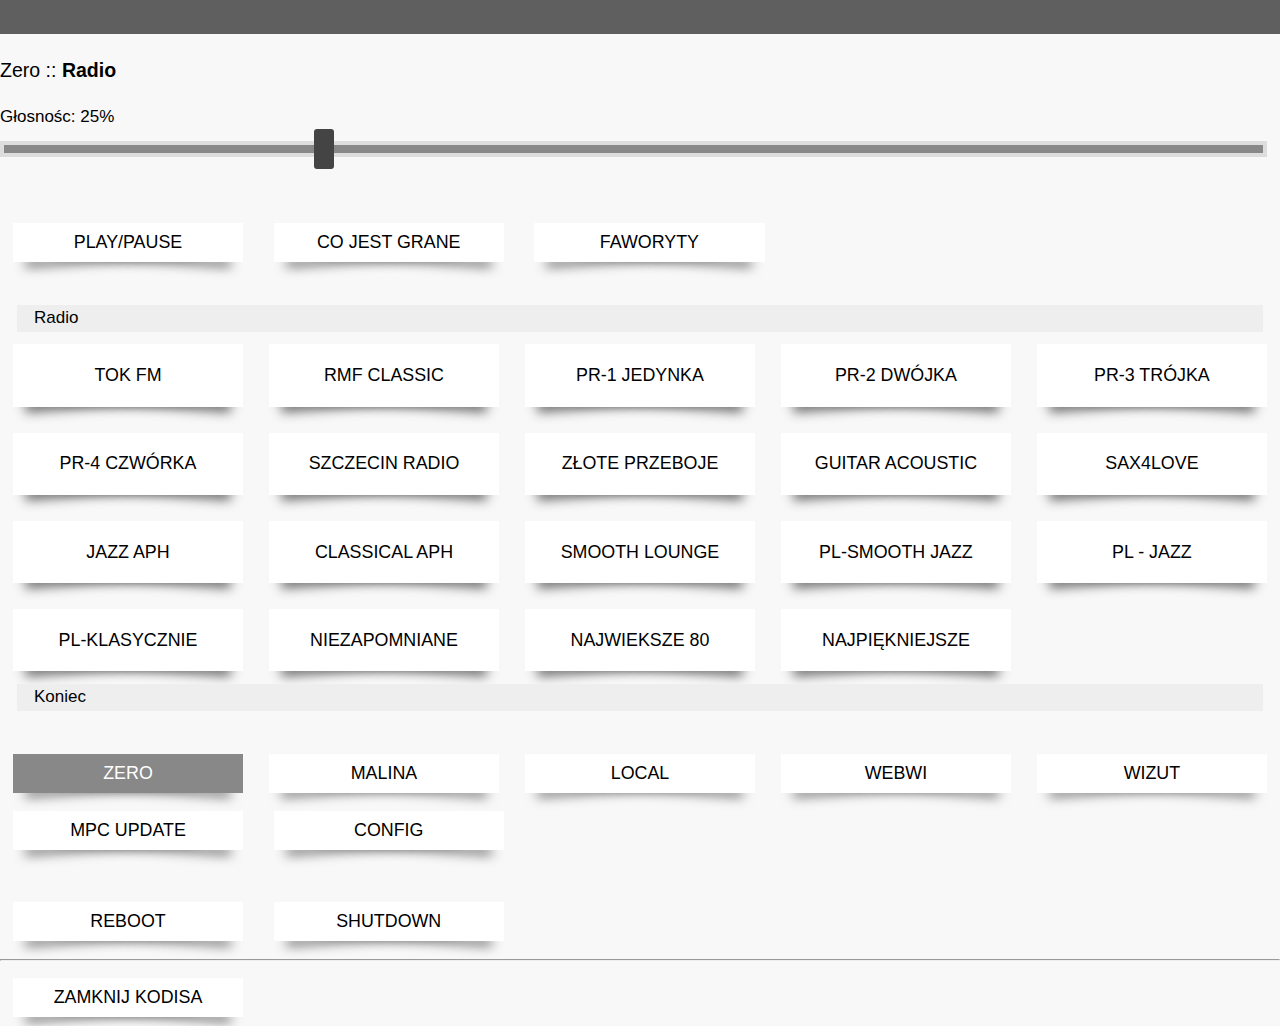
<file: index.html>
<!doctype html>
<html lang="pl">
<head>
<meta charset="UTF-8">
<title>KODis 1.1.0</title>
<meta name="viewport" content="width=device-width, initial-scale=1">
<link rel="shortcut icon" href="[data-uri]" />
<link rel="stylesheet" href="kodis.css">


<link rel="stylesheet" href="klawisze-papier.css">
<style>

</style>
<script type="text/javascript" charset="utf-8" src="cordova.js"></script>
<script id="kodisrc" type="text/javascript" async="true"></script>

<script>
var radios = 
[

	{"title": "Radio"},
	{
		"title": "TOK FM",
		"stream": "http://poznan5-1.radio.pionier.net.pl:8000/radiotok.ogg",
	},
	{
		"title": "RMF Classic",
		"stream": "http://31.192.216.5:8000/rmf_classic"
	},

	{
		"title": "PR-1 Jedynka",
		"stream": "mms://stream.polskieradio.pl/program1"
	},
	{
		"title": "PR-2 Dwójka",
		"stream": "mms://stream.polskieradio.pl/program2"
	},
	{
		"title": "PR-3 Trójka",
		"stream": "mms://stream.polskieradio.pl/program3"
	},
	{
		"title": "PR-4 Czwórka",
		"stream": "mms://stream.polskieradio.pl/program4"
	},
	{
		"title": "Szczecin Radio",
		"stream": "http://stream4.nadaje.com:11986/prs.aac"
	},
	{
		"title": "Złote Przeboje",
		"stream": "http://mainstream.radioagora.pl/tuba9-1.mp3"
	},	
	{
		"title": "Guitar Acoustic",
		"stream": "http://streaming.radionomy.com/Acoustic-Guitar"
	},

	{
		"title": "Sax4Love",
		"stream": "http://streaming.radionomy.com/Sax4Love"
	},
	{
		"title": "Jazz APh",
		"stream": "http://50.7.173.162:8014/"
	},
	{
		"title": "Classical APh",
		"stream": "http://50.7.173.162:8012/"
	},
	{
		"title": "Smooth lounge",
		"stream": "http://listen.radionomy.com/the-smooth-lounge"
	},

	{
		"title": "PL-Smooth Jazz",
		"stream": "http://178.32.161.112:5700"
	},
	{
		"title": "PL - JAZZ",
		"stream": "http://91.121.92.167:8700"
	},
	{
		"title": "PL-Klasycznie",
		"stream": "http://91.121.92.167:8900"
	},
	{
		"title": "Niezapomniane",
		"stream": "http://178.32.161.112:9100"
	},
	{
		"title": "Najwieksze 80",
		"stream": "http://178.32.161.113:9200"
	},
	{
		"title": "Najpiękniejsze",
		"stream": "http://mp3.polskieradio.pl:8020"
	},

	{"title": "Koniec "}

];



var config=[
{
		"title": "Zero",
		"protokol": "http://",
		"ip": "192.168.1.110",
		"port": "8080",
		"class": "active"
	}, {
		"title": "Malina",
		"protokol": "http://",
		"ip": "192.168.1.112",
		"port": "8080",
		"class": ""
	}, {
		"title": "Local",
		"protokol": "http://",
		"ip": "127.1.1.0",
		"port": "8080",
		"class": ""
	}, {
		"title": "webWI",
		"protokol": "http://",
		"ip": "82.145.73.152",
		"port": "8080",
		"class": ""
	}, {
		"title": "WIZUT",
		"protokol": "http://",
		"ip": "82.145.64.137",
		"port": "8080",
		"class": ""
	}
];


var wybranyKomputer = 0;
var wybraneRadio=0;
var pierwszy = true;



	// DOM READY
	function onDeviceReady() {
		odczytajConfig();
		wpiszKlawiszeRadios();
		if (localStorage.getItem("___pi___radio")) wybraneRadio = localStorage.getItem("___pi___radio");
			
			// Events for klawisze bash
			[].forEach.call(document.querySelectorAll('button.bash'), function(el) {
				el.addEventListener('click', function() {
					sendBashCommand(this);
				})
			})			
			ustawActive();
			//getInfo();
			ustawDevices();
			var volume=25;
		if (localStorage.getItem("___pi___radio_vol")) volume = localStorage.getItem("___pi___radio_vol");
			
			document.getElementById("VolSlider").value=volume;
			document.getElementById("VolVal").innerHTML=volume;
			window.addEventListener("resize", function(){ekraninfo()}, true);
			ekraninfo();
	}	// Dom ready
	

   function onLoad() {
        document.addEventListener("deviceready", onDeviceReady, false);
		try {if (device.uuid) {console.log(device.uuid);}	}
		catch(err) {onDeviceReady();}
	}

	function ustawActive(){
		[].forEach.call(document.querySelectorAll('#klawisze button'), function(el) {
			if (el.dataset.radio == wybraneRadio) el.className='active'; else el.className='';
		});
	}

	function wpiszKlawiszeRadios(){
		var klawisze = document.getElementById('klawisze');
		klawisze.innerHTML='';
		// Events for klawisze radia
		for (var a in radios){
			//console.log(radios[a]['stream']);
			if (radios[a]['stream']) {
				var klaw = document.createElement('button');
				klaw.innerHTML=radios[a]['title'];
				klaw.setAttribute('data-radio',parseInt(a)); 
				klaw.addEventListener('click', radioOn, false); 
				} else{
				var klaw = document.createElement('p');
				klaw.innerHTML=radios[a]['title'];
				klaw.className='category';
				}
			klawisze.appendChild(klaw);	
		}
		if (wybraneRadio != 0) dajInfoRadio('radio='+wybraneRadio,true);
	}
	

///////////////////////////////
	Element.prototype.remove = function() {
		this.parentElement.removeChild(this);
	}

	NodeList.prototype.remove = HTMLCollection.prototype.remove = function() {
		for(var i = this.length - 1; i >= 0; i--) {
			if(this[i] && this[i].parentElement) {
				this[i].parentElement.removeChild(this[i]);
			}
		}
	}

		
		function sendToKodi(query){
			var czas = (new Date()).getTime();
			var protokol = config[wybranyKomputer]['protokol'];
			var ip = config[wybranyKomputer]['ip'];
			var url = protokol+ip+'/jsonrpc?request='+query+'&t='+czas+'&callback=foo';		
			kodi(url);
		}

		function radiokody(ten){
			var kod = ten.dataset.kod;
			var json=JSON.parse(kod);
			
			//console.log(json.method);
			if (json.method == 'System.Reboot' || json.method == 'System.Shutdown'){
				var c= confirm('Jestes pewny!!!');
				if (c==false) return;
			}
			
			var czas = (new Date()).getTime();
			var protokol = config[wybranyKomputer]['protokol'];
			var ip = config[wybranyKomputer]['ip'];
			var url = protokol+ip+'/jsonrpc?request='+kod+'&t='+czas+'&callback=foo';
			
			kodi(url);
		}

		function ustawVolSlider(ten){
			var vol = parseInt(ten.value);
			if(vol==0) {
				sendToKodi('{"jsonrpc":"2.0","method":"Player.Stop","params":{"playerid":0},"id":1}');
				document.getElementById("VolVal").innerHTML='Stop ';
			} else {
				localStorage.setItem("___pi___radio_vol",vol);
				volume= Math.round(Math.log10(vol)*50);
				ustawVol(volume,vol);
			}
		}
	

		function ustawVol(volume,vol){
			var czas = (new Date()).getTime();
			var protokol = config[wybranyKomputer]['protokol'];
			var ip = config[wybranyKomputer]['ip'];
			var url = protokol+ip+'/jsonrpc?request={"jsonrpc":"2.0","id":"1","method":"Application.SetVolume","params":{"volume":'+volume+'}}, "id": "AudioGetItem"}&t='+czas+'&callback=foo';		
			kodi(url);	
			document.getElementById("VolVal").innerHTML=vol;
			//document.getElementById("glosnosc").innerHTML=volume;
		}


	
	function kodinfo(){
			var czas = (new Date()).getTime();
			var protokol = config[wybranyKomputer]['protokol'];
			var ip = config[wybranyKomputer]['ip'];
		var url = protokol+ip+'/jsonrpc?request={"jsonrpc": "2.0", "method": "Player.GetItem", "params": { "properties": ["title", "thumbnail", "file", "fanart", "streamdetails"], "playerid": 0 }, "id": "AudioGetItem"}&t='+czas+'&callback=foo';
		//console.log(url);
		kodi(url);	
	}
	
	
	
	setTimeout(function(){kodinfo();},1000);
	setInterval(function(){kodinfo();},15000);

	
	/*MAIN FUNCTION qqqqqqq*/
	function kodi(url) {
		//var url = encodeURIComponent(url);
		if (document.getElementById('kodis')) {
			document.getElementById('kodis').remove();
		}
		var script = document.createElement('script'); 
		script.type = 'text/javascript'; 
		script.async = true;
		script.id = "kodis";
		//console.log(url);
		script.src = url;
		//console.log(script.src)
		var sc = document.getElementsByTagName('script')[0];
		try {
			sc.parentNode.insertBefore(script, sc);
		} catch(e){console.log(e);}
		pierwszy=true;
	}
		
	function foo(ret){
		console.log(ret);
		var info = document.getElementById('info')
		var req = ret.result;
		//console.log(req,typeof(req));
		if(req){
			info.innerHTML = '~ ';
			
			if (typeof(req) == 'string') info.innerHTML += ' '+req+' ';
			if (typeof(req) == 'number') info.innerHTML += ' '+req+' ';
			
			if (req.speed) {info.innerHTML += req.speed; console.log(req.speed);}// else info.innerHTML += ' ~ ';
			
			if (req.item){
				if (req.item.label != null){info.innerHTML += req.item.label+' '; console.log(req.item.label);}
			}
			if (req.addon){
				 if (req.addon.addonid) {info.innerHTML += req.addon.addonid+' ';}
			}
			if (req.artists){
				for (var a in req.artists){
					console.log(req.artists[a]['artist'],req.artists[a]['label'], req.artists[a]);
					info.innerHTML += req.artists[a]['artist']+' / ';
				 }
			}
			if (req.albums){
				for (var a in req.albums){
					console.log(req.albums[a]['artist'][0],req.albums[a]['label'], req.albums[a]);
					info.innerHTML += req.albums[a]['label']+' / ';
				 }
			}
			if (req.songs){
				for (var a in req.songs){
					console.log(req.songs[a]['artist'][0],req.songs[a]['label'], req.songs[a]);
					info.innerHTML += req.songs[a]['label']+' / ';
				 }
			}
			if (req.favourites){
				showFavourites(req.favourites);
			}
			
			
			if (pierwszy) setTimeout(function(){kodinfo(); pierwszy=false;},3000);
		}
	}

/*QQQQQQQQQQQQQQQQQQQQQQQQQQQQQQQQQQQQQQQQQQQQQQQQQQQQQQQQQQQQQQQQQQQQQQQQQQQQQQQ*/	

function execFavourities(ten){
	var path = ten.dataset.path;			
	var query='{"id":1,"jsonrpc":"2.0","method":"Player.Open","params":{"item":{"file":"'+path+'"}}}';
	sendToKodi(query);
}
function showFavourites(favs){
	var favdiv = document.getElementById('favourites');
	if (favdiv.style.display=="none") {favdiv.style.display='block';} else {favdiv.style.display="none"; return}
	favdiv.innerHTML ='<h4>Favourities</h4>';
	for (var f in favs){
		favdiv.innerHTML += '<p class="fav" onClick="execFavourities(this);" data-path="'+favs[f]['path']+'">'+favs[f]['title']+'</p>';
	 }
}


	
	// włącz radio wg numeru
	function radioOn(){
		dataRadio = this.dataset.radio;	
		var intRadio = parseInt(dataRadio);
		//document.getElementById('info').innerHTML = '';
			var czas = (new Date()).getTime();
			var protokol = config[wybranyKomputer]['protokol'];
			var ip = config[wybranyKomputer]['ip'];
			var port = ':'+config[wybranyKomputer]['port'];
			var stream = radios[intRadio]['stream'];
			var url = protokol+ip+'/jsonrpc?request={"jsonrpc":"2.0","method":"Player.Open","params":{"item":{"file":"'+stream+'"},"options":{"repeat":"one"}},"id":1}&t='+czas+'&callback=foo';
			kodi(url);
		if(intRadio<0 || intRadio>900) return;
		wybraneRadio = dataRadio;
		localStorage.setItem("___pi___radio",wybraneRadio);
		document.getElementById('wybrane').innerHTML=radios[parseInt(wybraneRadio)]['title'];
		ustawActive();
	}
	

	
// po kliknieciu w klawisz
function wybierzDev(d){
	wybranyKomputer = d;
	ustawDevices();
	localStorage.setItem("___radio___config", JSON.stringify(config));
}
	
function ustawDevices(){
	var iled = config.length;
	var devices = document.getElementById('devices');
	devices.innerHTML='';
	for (var d in config){
		var klasa='';
		if (d==wybranyKomputer) klasa ='active';
		config[d]['class']=klasa;
		devices.insertAdjacentHTML('beforeend','<button class="admin '+klasa+'" onClick=wybierzDev("'+d+'")>'+config[d]['title']+'</button>');
	}
	document.getElementById('wybranyKomputer').innerHTML = config[wybranyKomputer]['title'];
}

function mpcUpdate(){
	var mpc_update = document.getElementById('mpc_update');
	mpc_update.style.display='block';
	mpc_update.innerHTML='';
	mpc_update.insertAdjacentHTML('beforeend','<button class="mini right" onClick=\'document.getElementById("mpc_update").style.display="none";\'>X</button><br />');
	mpc_update.insertAdjacentHTML('beforeend',"#!/bin/bash<br />");
	mpc_update.insertAdjacentHTML('beforeend',"mpc clear<br />");
	for (var r in radios){
		mpc_update.insertAdjacentHTML('beforeend',"mpc add "+radios[r]['stream']+'<br />');
	}
	mpc_update.insertAdjacentHTML('beforeend',"<br /><br/>");
}	

function odczytajConfig(){
	var odczyt = localStorage.getItem("___radio___config");
	if (odczyt){
		config = JSON.parse(odczyt);
		for(var c in config){
			if(config[c]['class']=='active') wybranyKomputer = c;
		}
	}
}

function zapiszConfig(){
	var configs = document.querySelectorAll('div#config_update div');
	var ilec = configs.length;
	for (var id=0; id<ilec; id++){
		var inputy = document.querySelectorAll('div#config'+id+' input');
		for (var i in inputy){
			var input = inputy[i];
			if (typeof(input) == 'object'){
				var key = (input.id.split('config'+id))[1];
				var val = input.value;
				config[id][key]=val;
			}
		}	
	}
	var zapisTXT = JSON.stringify(config);
	localStorage.setItem("___radio___config", zapisTXT);
	setTimeout(function(){document.getElementById("config_update").style.display="none";},500);
}


function showConfigUpdate(){
	var config_update = document.getElementById('config_update');	
	config_update.innerHTML='';
	config_update.style.display='block';
	for (var c in config){
		var conf = config[c];
		var id = 'config'+c;
		var newDiv = document.createElement('div');
			newDiv.id = id;
			newDiv.className="configs";
			newDiv.insertAdjacentHTML('beforeend','<input id="'+id+'title"    value="'+conf.title+'"    title="nazwa"    style="width:6em;" />');
			newDiv.insertAdjacentHTML('beforeend','<input id="'+id+'protokol" value="'+conf.protokol+'" title="protokol" style="width:3.5em;" />');
			newDiv.insertAdjacentHTML('beforeend','<input id="'+id+'ip"       value="'+conf.ip+'"       title="ip"       style="width:9em;" />');
			newDiv.insertAdjacentHTML('beforeend','<input id="'+id+'port"     value="'+conf.port+'"     title="port"     style="width:3.5em;" />');
		config_update.appendChild(newDiv);
	}
	var conf = config[0];
	config_update.insertAdjacentHTML('beforeend',"<button onClick='zapiszConfig()'>Zapisz config</button>");
	config_update.insertAdjacentHTML('beforeend','<button class="mini right" onClick=\'document.getElementById("config_update").style.display="none";\'>X</button>');
	config_update.insertAdjacentHTML('beforeend','<button class="mini right" onClick="resetConfig()">()</button>');
	//document.getElementById('config_update').style.display='none';
}	

function resetConfig(){
	localStorage.removeItem("___radio___config");
	location.reload();
}


function ekraninfo(){
	var ew = screen.width;
	var eh = screen.height;
	var ww = window.innerWidth;
	var wh = window.innerHeight;	
	var inf = document.getElementById('ekraninfo');
	//inf.innerHTML = 'W='+ww+' H='+wh;
	//console.log(ew,eh,ww,wh);
}

</script>
</head>

<body onload="onLoad();" >
<div id="info" ></div>
<div class="row" style="margin-top:3em;">
	<div id="tytul"><span id="wybranyKomputer">Internet</span> :: <span id="wybrane">Radio</span></div>
</div>


	<div style="clear:both; width:100%;">
		<p class="note">Głosnośc: <span id="VolVal">0</span>%</p>
		<input id="VolSlider" type="range" min="0" max="100" step="2.5" defaultValue="25" onChange="ustawVolSlider(this)" />
	</div>
	
	<div class="div_klawiszy">
		<button onClick='radiokody(this);' data-kod='{"jsonrpc":"2.0","method":"Player.PlayPause","params":{"playerid":0},"id":1}' class='admin'> Play/Pause </button> 
		<button onClick='radiokody(this);' data-kod='{"jsonrpc":"2.0","method":"Player.GetItem","params":{"properties":["title","thumbnail","file","fanart","streamdetails"],"playerid":0},"id":"AudioGetItem"}' class='admin'> Co jest grane </button> 
		<button onClick='radiokody(this);' data-kod='{"jsonrpc":"2.0","method":"Favourites.GetFavourites","params":{"properties":["window","path","thumbnail","windowparameter"]},"id":1}' class='admin'> Faworyty </button> 
	</div>
		
	<div id="favourites" style="display:none;"></div>
	<div id="klawisze"></div>
	
	
		
	<div style="float:right;" id="devices"></div>

	
	<div class="div_klawiszy" style="margin-top:2em;">
		<button class="klaw admin" onClick="mpcUpdate()">MPC update</button>
		<button class="klaw admin" onClick="showConfigUpdate()">Config</button>
		<div id="config_update" style="display:none;"></div>
		<div id="mpc_update" style="display:none;"></div>
	</div>

	<div class="pole" id="debug"></div>
	<div class="pole" id="ekraninfo"></div>

	<div class="div_klawiszy" style="margin-top:2em;">
		<button onClick='radiokody(this);' data-kod='{"jsonrpc":"2.0","id":"1","method":"System.Reboot"}' class='admin'> Reboot </button> 
		<button onClick='radiokody(this);' data-kod='{"jsonrpc":"2.0","id":"1","method":"System.Shutdown"}' class='admin'> Shutdown </button> 
<hr />
<button onClick='navigator.app.exitApp();' class='admin'> Zamknij KODisa </button> 

<!--

		<button onClick='radiokody(this);' data-kod='{"jsonrpc":"2.0","id":"1","method":"Player.Open","params":{"item":{"directory":"storage/pictures/###2015/"}}}' class='admin'> ###2015 </button> 
		<button onClick='radiokody(this);' data-kod='{"jsonrpc":"2.0","id":"1","method":"Addons.GetAddonDetails","params":{"addonid":"plugin.audio.aaaaa"}}' class='admin'> aaa info </button> 
		<button onClick='radiokody(this);' data-kod='{"jsonrpc":"2.0","id":"1","method":"Addons.ExecuteAddon","params":{"addonid":"plugin.audio.aaaaa"}}' class='admin'> aaa exe </button> 
		<button onClick='radiokody(this);' data-kod='{"jsonrpc":"2.0","id":"1","method":"Addons.GetAddonDetails","params":{"addonid":"plugin.video.tvbox"}}' class='admin'> TvBox </button> 
		<button onClick='radiokody(this);' data-kod='{"jsonrpc": "2.0", "method": "AudioLibrary.GetArtists", "params": { "limits": { "start" : 0, "end": 75 }, "properties": [ "thumbnail", "fanart", "born", "formed", "died", "disbanded", "yearsactive", "mood", "style", "genre" ], "sort": { "order": "ascending", "method": "artist", "ignorearticle": true } }, "id": 1}' class='admin'> Artist </button> 
		<button onClick='radiokody(this);' data-kod='{"jsonrpc": "2.0", "method": "AudioLibrary.GetAlbums", "params": { "limits": { "start" : 0, "end": 50 }, "properties": ["playcount", "artist", "genre", "rating", "thumbnail", "year", "mood", "style"], "sort": { "order": "ascending", "method": "album", "ignorearticle": true } }, "id": "libAlbums"}' class='admin'> Albums </button> 
		<button onClick='radiokody(this);' data-kod='{"jsonrpc": "2.0", "method": "AudioLibrary.GetSongs", "params": { "limits": { "start" : 0, "end": 25 }, "properties": [ "artist", "duration", "album", "track" ], "sort": { "order": "ascending", "method": "track", "ignorearticle": true } }, "id": "libSongs"}' class='admin'> Songs </button> 

<hr>		
<button onClick='radiokody(this);' data-kod='[{"jsonrpc":"2.0","method":"Files.GetSources","params":["video"],"id":8},{"jsonrpc":"2.0","method":"Files.GetSources","params":["music"],"id":9},{"jsonrpc":"2.0","method":"Addons.GetAddons","params":["xbmc.addon.audio","unknown",true,["path","name"]],"id":10},{"jsonrpc":"2.0","method":"Addons.GetAddons","params":["xbmc.addon.video","unknown",true,["path","name"]],"id":11}]' class='admin'> Przeglad </button> 
<button onClick='radiokody(this);' data-kod='{"jsonrpc":"2.0","method":"Addons.GetAddons","params":["xbmc.addon.video","unknown",true,["path","name"]],"id":11}' class='admin'> addons Video </button> 
<button onClick='radiokody(this);' data-kod='{"jsonrpc":"2.0","method":"Addons.GetAddons","params":["xbmc.addon.image","unknown",true,["path","name"]],"id":44}' class='admin'> addons Images </button> 

<button onClick='radiokody(this);' data-kod='{"jsonrpc":"2.0","method":"Files.GetDirectory","id":"1450434140412","params":["plugin://plugin.video.tvbox","video",["title","file","mimetype","thumbnail"],{"method":"label","order":"ascending","ignorearticle":true}]}' class='admin'> TVBoxLive </button> 
<button onClick='radiokody(this);' data-kod='{"jsonrpc":"2.0","method":"Files.GetDirectory","id":"1450434251805","params":["plugin://plugin.video.tvbox/?mode=radiofm","video",["title","file","mimetype","thumbnail"],{"method":"label","order":"ascending","ignorearticle":true}]}' class='admin'> InternetRadio </button> 
<button onClick='radiokody(this);' data-kod='{"jsonrpc":"2.0","method":"Files.GetDirectory","id":"1450434385547","params":["plugin://plugin.video.tvbox/?path=radiofm&open_m3u_list=1&filename=CLASSICAL_RADIO.m3u","video",["title","file","mimetype","thumbnail"],{"method":"label","order":"ascending","ignorearticle":true}]}' class='admin'> ClassicalRadio </button> 
<button onClick='radiokody(this);' data-kod='{"jsonrpc":"2.0","method":"Files.GetDirectory","id":"1450434440704","params":["plugin://plugin.audio.jazzradio.com","music",["title","file","mimetype","thumbnail"],{"method":"label","order":"ascending","ignorearticle":true}]}' class='admin'> JazzRadio </button> 

<button onClick='radiokody(this);' data-kod='{"jsonrpc":"2.0","method":"Favourites.GetFavourites","params":{"properties":["window","path","thumbnail","windowparameter"]},"id":1}' class='admin'> Favourities </button> 
-->		
	</div>


<!--
-->

</body>
</html>
</file>
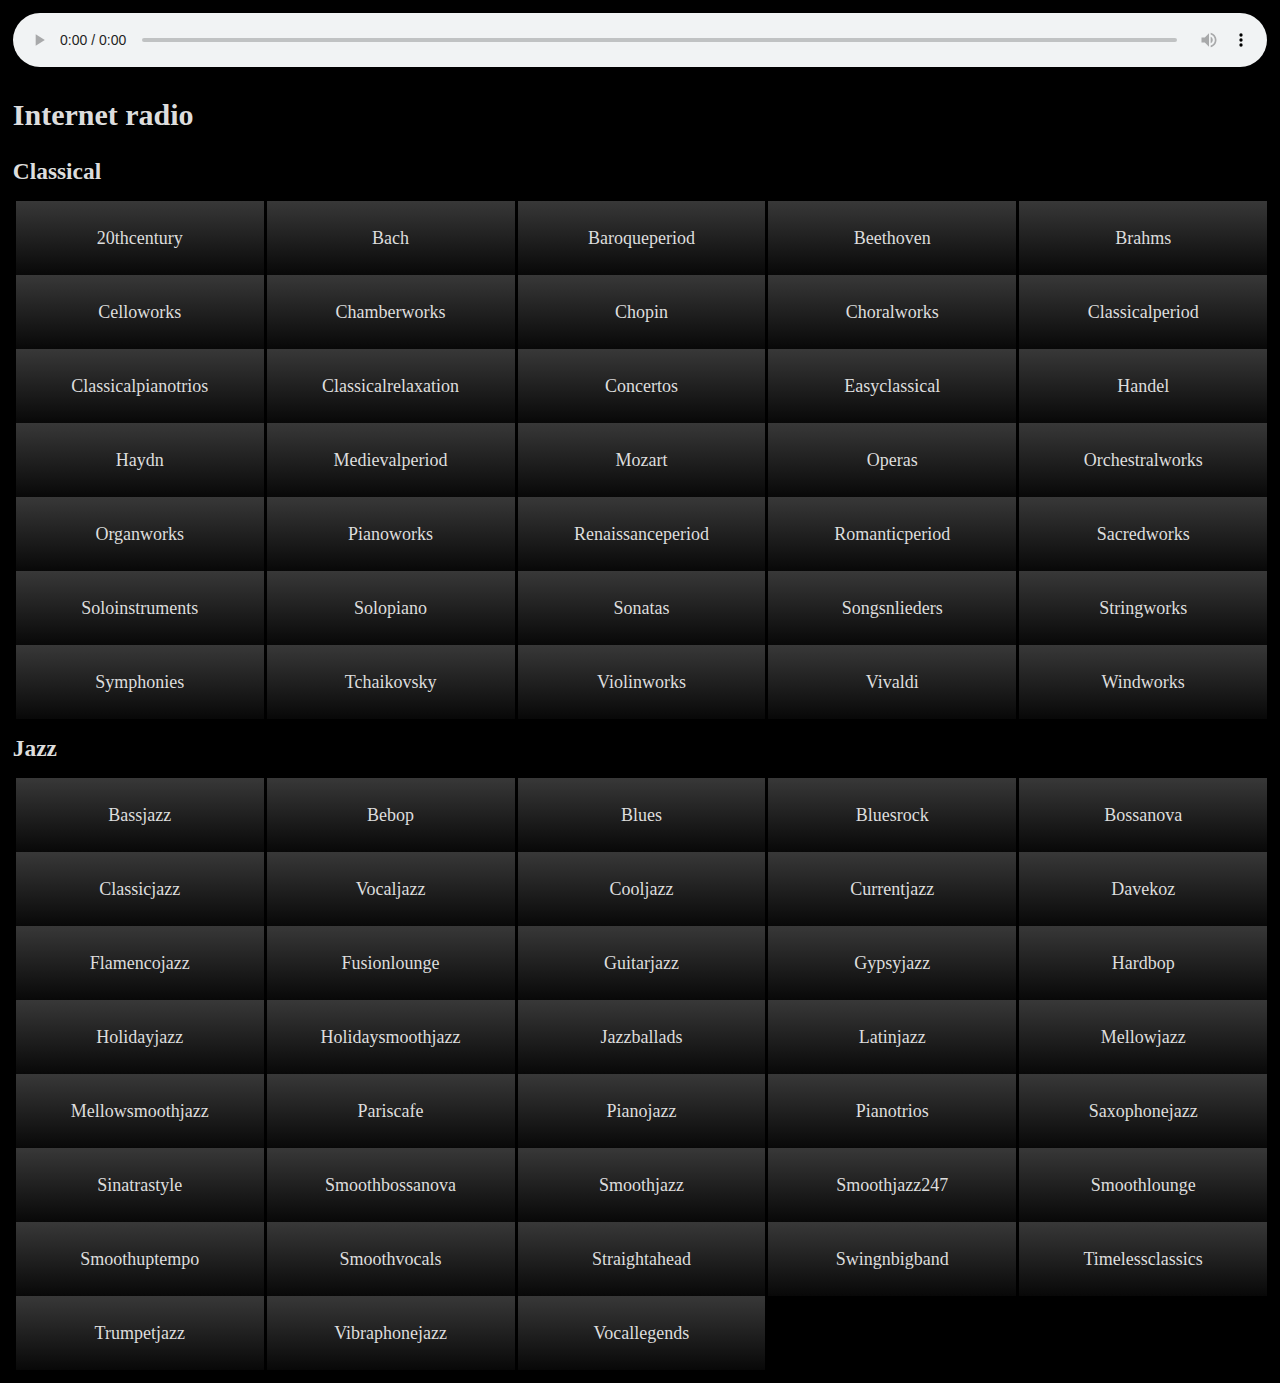
<file: classic_jazz_radios.html>
<!doctype html>
<html lang="pl">
<head>
	<meta charset="UTF-8">
	<title>Radio com</title>
	<meta name="viewport" content="width=device-width, initial-scale=1"></meta>
<style>
	*, *:before, *:after {
	  -webkit-box-sizing: border-box; 
	  -moz-box-sizing: border-box; 
	  box-sizing: border-box;
	}
	body {margin:1%; font:normal 20px/48px georgia;
		background:#000; color:#ddd;
		
	}
	h1,h2,h3 {margin-top:0.25em;margin-bottom:0.25em;}
	.active {
		color:#9bf; 
		background:#222;
		background: -webkit-gradient(linear, left top, left bottom, color-stop(0%,#222), color-stop(100%,#555));
	}

button {
	font-family:georgia;
	font-size:18px;
	line-height:72px;
	background:#000;
	color:#ddd;
    text-align: center;
	width:19.999%; 
	margin: 0%;
	display:inline-block; 
	border:none;
	border-left: 3px solid #000;
	background: -webkit-gradient(linear, left top, left bottom, color-stop(0%,#383838), color-stop(100%,#080808));
}
button:focus{outline: none;}

@media screen and (min-width: 1700px) {button {width:14.2499%;} }
@media screen and (max-width: 1200px) {button {width:24.499;} }
@media screen and (max-width: 1024px)  {button {width:32.999%;} }
@media screen and (max-width: 720px)  {button {width:48.999%; margin:0.5%;}}
@media screen and (max-width: 399px)  {button {width:97%; margin:1.0%;} }

</style>	
<script>
var jazzradiourl = "http://pub{x}.jazzradio.com:80/";
var jazzradio = ["bassjazz","bebop","blues","bluesrock","bossanova","classicjazz","vocaljazz","cooljazz","currentjazz","davekoz","flamencojazz","fusionlounge","guitarjazz","gypsyjazz","hardbop","holidayjazz","holidaysmoothjazz","jazzballads","latinjazz","mellowjazz","mellowsmoothjazz","pariscafe","pianojazz","pianotrios","saxophonejazz","sinatrastyle","smoothbossanova","smoothjazz","smoothjazz247","smoothlounge","smoothuptempo","smoothvocals","straightahead","swingnbigband","timelessclassics","trumpetjazz","vibraphonejazz","vocallegends"];

var classicalurl = "http://pub{x}.classicalradio.com:80/";
var classical = ["20thcentury","bach","baroqueperiod","beethoven","brahms","celloworks","chamberworks","chopin","choralworks","classicalperiod","classicalpianotrios","classicalrelaxation","concertos","easyclassical","handel","haydn","medievalperiod","mozart","operas","orchestralworks","organworks","pianoworks","renaissanceperiod","romanticperiod","sacredworks","soloinstruments","solopiano","sonatas","songsnlieders","stringworks","symphonies","tchaikovsky","violinworks","vivaldi","windworks"];
</script>
	
	
</head>
<body>
<iframe id="ramka" name="ramka" src="" frameborder="0" style="position:absolute; top:0; right:0; width:320px; height:85px; display:none;"></iframe>
<audio src="" id="player" controls autoplay  style="background:#000; width:100%;"></audio>
<h2 id="title">Internet radio</h2>
<div id="radia" class=""></div>

<script>
var lastActive=null;
console.time('t'); 
	function uid(){function _p8(){return (Math.random().toString(16)).substr(2,8);} return _p8()+_p8()+_p8();}
	
	String.prototype.FC = function() {
		return this.charAt(0).toUpperCase() + this.slice(1);
	}

	function makeStream(url,path,prefix){
		los = Math.round(Math.random()*2)+5;
		url = url.replace('{x}',los);
		return url+prefix+path+'?'+uid();		
	}
	
	function radioStart(){
		var title=this.innerHTML;
		var url=this.dataset.url;
		this.className='active';
		console.log(title);
		console.log(url);
		document.getElementById('title').innerHTML=title;
		//document.getElementById('ramka').src=url;
		document.getElementById('player').src=url;
		
		if (lastActive) lastActive.className='';
		lastActive = this;

	}
	
	function wstawRadia(title,arradiosurl,arradios,prefix){
		var radia = document.getElementById('radia');
		var	newH3 = document.createElement('h3');
			newH3.innerHTML = title;
		radia.appendChild(newH3);

		for (var s in arradios){
			var stream = makeStream(arradiosurl,arradios[s],prefix);
			var title = (arradios[s]).FC();
			var	klawisz = document.createElement('button');
			klawisz.innerHTML = title;
			klawisz.setAttribute('data-url',stream); 
			klawisz.classList.add('klawisz');
			klawisz.addEventListener('click', radioStart, false); 			
			radia.appendChild(klawisz);
		}
	}

	document.addEventListener('DOMContentLoaded', function() {
		wstawRadia('Classical',classicalurl,classical,'cr_');
		wstawRadia('Jazz',jazzradiourl,jazzradio,'jr_');
	});

console.timeEnd('t');	
	
</script>		
</body>
</html>
</file>
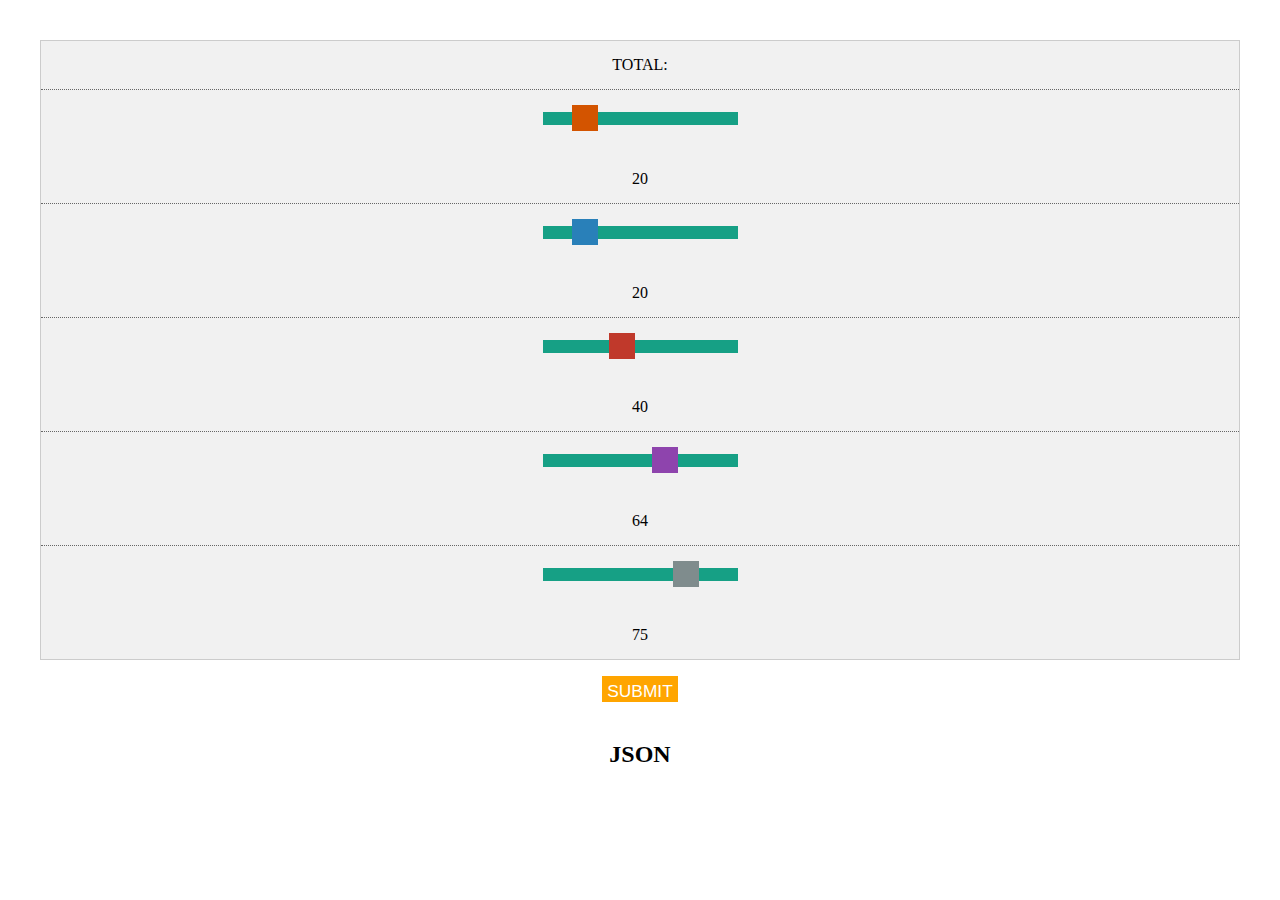
<file: suwakki.html>
<!doctype html>
<html lang="pl">
<head>
	<meta charset="UTF-8">
	<title>Suwakki</title>
	<meta name="viewport" content="width=device-width, initial-scale=1"></meta>
	
	
<style>
body,
html {
  margin: 10px;
  padding: 10px;
  text-align: center;
}
#proRangeSlider {
    border: 1px solid #CCC;
    padding: 0;
}
div {
    background: #f1f1f1;
    border-bottom: 1px dotted #666;
    padding: 15px 0px 15px 0px;
}
div:last-child {
    border: none;
}
h1 {
  color: #ecf0f1;
  text-align: center;
  font-size: 40px;
  margin: 0px;
  height: 70px;
}

input {
  -webkit-appearance: none;
  width: 160px;
  height: 20px;
  margin: 10px 50px;
  background: linear-gradient(to right, #16a085 0%, #16a085 100%);
  background-size: 150px 10px;
  background-position: center;
  background-repeat: no-repeat;
  overflow: hidden;
  outline: none;
  zoom: 130%;
  display: block;
  margin: auto;
  margin-bottom: 30px;
}
 input::-webkit-slider-thumb {
 -webkit-appearance: none;
 width: 20px;
 height: 20px;
 background: #27ae60;
 position: relative;
 z-index: 3;
}
 input::-webkit-slider-thumb:after {
 content: " ";
 width: 160px;
 height: 10px;
 position: absolute;
 z-index: 1;
 right: 20px;
 top: 5px;
 background: #2ecc71;
}
 .green::-webkit-slider-thumb {
 background: #27ae60;
}
 .green::-webkit-slider-thumb:after {
 background: #2ecc71;
}
 .red::-webkit-slider-thumb {
 background: #c0392b;
}
 .red::-webkit-slider-thumb:after {
 background: #e74c3c;
}
 .blue::-webkit-slider-thumb {
 background: #2980b9;
}
 .blue::-webkit-slider-thumb:after {
 background: #3498db;
}
 .orange::-webkit-slider-thumb {
 background: #d35400;
}
 .orange::-webkit-slider-thumb:after {
 background: #e67e22;
}
 .purple::-webkit-slider-thumb {
 background: #8e44ad;
}
 .purple::-webkit-slider-thumb:after {
 background: #9b59b6;
}
 .gray::-webkit-slider-thumb {
 background: #7f8c8d;
}
 .gray::-webkit-slider-thumb:after {
 background: #95a5a6;
}
output {
    
}

.submit {
    border: none;
    padding: 4px;
    width: auto;
    background: orange;
    text-transform: uppercase;
    color: #FFF;
    font-family: sans-serif;
    cursor: pointer;
}
</style>	

<script>

function proRangeSlider(sliderid, outputid, colorclass) {
        var x = document.getElementById(sliderid).value;  
        document.getElementById(outputid).innerHTML = x;
        document.getElementById(sliderid).setAttribute('class', colorclass);
        
        updateTotal();
}

var total = 0;
function updateTotal() {
        var list= document.getElementsByClassName("range");
        [].forEach.call(list, function(el) {
            console.log(el.value);
            total += parseInt(el.value);
        }); 
        document.getElementById("n_total").innerHTML = total;
      
}
$.fn.serializeObject = function()
{
    var o = {};
    var a = this.serializeArray();
    $.each(a, function() {
        if (o[this.name] !== undefined) {
            if (!o[this.name].push) {
                o[this.name] = [o[this.name]];
            }
            o[this.name].push(this.value || '');
        } else {
            o[this.name] = this.value || '';
        }
    });
    return o;
};

$(function() {
    $('form').submit(function() {
        $('#result').text(JSON.stringify($('form').serializeObject()));
        return false;
    });
});
</script>	
	
</head>
<body>
	
<form action="" method="post">
    
    <div id="proRangeSlider">
    <div id="total">TOTAL: <span id="n_total"></span></div>
    <div>
        <input type="range" name="costPerDay" class="range orange" id="rangeSlider1" value="20" oninput="proRangeSlider(this.id, 'output1', 'orange')">
        <output id="output1">20</output>
    </div>
    
    <div>
        <input type="range" name="numberOfDays" value="20" id="rangeSlider2" class="blue range" oninput="proRangeSlider(this.id, 'output2', 'blue')">
        <output id="output2">20</output>
    </div>
        
    <div>    
        <input type="range" id="rangeSlider3" name="designCost" value="40" class="red range" oninput="proRangeSlider(this.id, 'output3', 'red')">
        <output id="output3">40</output>
    </div>
        
    <div>
        <input type="range" id="rangeSlider4" name="cmsIntegration" value="64" class="purple" oninput="proRangeSlider(this.id, 'output4', 'purple')">
        <output id="output4">64</output>
    </div>
    
    <div>    
        <input type="range" id="rangeSlider5" name="seoContentStrategy" value="75" class="gray range" oninput="proRangeSlider(this.id, 'output5', 'gray')">
        <output id="output5">75</output>
    </div>
</div>       
<p><input class="submit" type="submit" /></p>
</form>
<h2>JSON</h2>
<pre id="result">
</pre>

</body>
</html>
</file>
<file: kodis.css>
*, *:before, *:after {-webkit-box-sizing: border-box; -moz-box-sizing: border-box; box-sizing: border-box;}
body{font-size:16px;margin:0;padding:0;font-family:verdana,sans-serif;}	

.row {width:100%; display:block;}
div#tytul,div#info {float:left; min-height: 3.5rem; line-height: 2em;}
div#tytul {width:30%;font-size:1.15em; font-weight:normal;}
div#info {top:0;z-index:1;width:100%;position:fixed; opacity:0.85; background:#444; color:#fff; min-height:2em; padding:0.5em; line-height:1.0em;}
.pole {width:100%; clear:both; margin:1px solid white;}
.div_klawiszy {margin-top:1rem;}
#wybrane {font-weight:bold;}
#info_wiadomosc {margin:0.3rem 0; padding:0.3rem 1rem; min-height:2.0rem; border:1px solid white;} 
#mpc_update	{margin:1em 2em; padding:1em;font-family: monospace;font-size: 0.8em;}
#config_input {width:15.5em;}
#devices {width:100%;}
#VolSlider {width:99%; clear:both; margin:1em 0 2em 0;}
input {font-size:1.2em; padding:4px;margin:8px;}
p.note {margin-bottom:-0.4em;}
.fav {cursor: pointer;margin: 0.8em 0; border-bottom: 1px dashed gray; padding-bottom: 0.5em;}
div.configs, div#klawisze {display: block;margin: 2em 0;}
div.configs{border: 1px solid gray; background: #666;}

#favourites {
float: left;
background: #d8d8d8;
margin: 1em;
padding: 0 0.5em;
display:none;
position: relative;
max-width:50%;
overflow:hidden;
}
p.faworek {
padding: 0 0 0.8em 0;
cursor: pointer;
border-bottom:2px solid white;
}

#modal{
	border:5px solid #888;
	background:#666;
	color:white;
	position: fixed;
	left: 50%;
	top: 1em;
	margin-left:-30%;
	width: 60%;
	min-height: 10em;
	text-align:center;
	opacity:0.8;
	border-radius: 1em;
}

button.vol {width:14%;}
p.category {
background: #eee;
padding: 0.2em 1em;
margin: 0 1em;
}
button {
font-size:1.05em;
line-height:1.5em;
height:3.0em;
min-width: 4em;
width:18%;
display: inline-block;
position: relative;
margin: 1%;
padding: 0.5%;
}

button.vol {height:2.5em;padding: 0;}
button.admin {line-height: 0.8em; height:2.2em;  margin-top:0.5em; margin-bottom:0.5em;}
button.right{float:right; margin-right:2em;}
button.mini{width:2.2em; }

input[type=range] {
-webkit-appearance: none;
margin: 18px 0;
width: 99%;
background: #ddd;
}
input[type=range]:focus {
outline: none;
}
input[type=range]::-webkit-slider-runnable-track {
height: 8.4px;
cursor: pointer;
animate: 0.2s;
background: #888;
}
input[type=range]::-webkit-slider-thumb {
height: 40px;
width: 20px;
margin-top: -16px;
cursor: pointer;
-webkit-appearance: none;
border-radius: 3px;
background: #444; 
}
input[type=range]:focus::-webkit-slider-runnable-track {
background: #336;
}



@media screen and (min-width: 1199px) {
	body {font-size:17px;}
	button {width: 18%; line-height: 2.5em;    height: 3.5em;}
}


@media screen and (max-width: 900px) {
	div#tytul,div#info {width:100%;}
	div#tytul {min-height:1rem;}
	button {width:21%;	margin: 1.5%;padding: 0.25%; font-size:0.98em;}
	
}

@media screen and (max-width: 720px) {
	#modal{width:90%; margin-left:-45%;}
	button {width: 29%;}
	button.admin{width: 29%;}
	button.vol{width: 21%;}
	#favourites { width:94%;max-width:94%;}
}

@media screen and (max-width: 526px) {
	button {width: 49.9%;	margin: 2% 0;}
	button.admin{width: 49%;}
	button.vol{width: 19%;}
	#favourites { width:91%;max-width:91%;}
	
}		
@media screen and (max-width: 319px) {
	button {width: 96%;}
	button.admin{width: 96%;}
	button.vol{width: 46%;}

}
</file>
<file: klawisze-papier.css>
@charset "UTF-8";
/* Base page styles */
body {
background-color: #f8f8f8;
}
/* Base Button Style */
button {
border: 1px solid transparent;
  background-color: #fff;
  color: #000;
  text-align: center;
  text-decoration: none;
  text-transform: uppercase;
  transform-style: flat;
  transition: all 450ms ease-out;
}

button:before, button:after {
  content: "";
  position: absolute;
  z-index: -2;
  transition: all 250ms ease-out;
  bottom: 15px;
  width: 75%;
  height: 20%;
  box-shadow: 0 15px 12px rgba(31, 31, 31, 0.7);
}
button:before {
  left: 10px;
  transform: rotate(-4deg);
}
button:after {
  right: 10px;
  transform: rotate(4deg);
}
button:hover {
  border-color: #ccc;
}
button:hover:before, button:hover:after {
  transition: box-shadow 600ms ease-out, left 200ms, right 200ms;
  box-shadow: 0 8px 8px rgba(31, 31, 31, 0.5);
}
button:hover:before {
  left: 5px;
}
button:hover:after {
  right: 5px;
}
.active {background:#888; color:#fff;}
</file>
